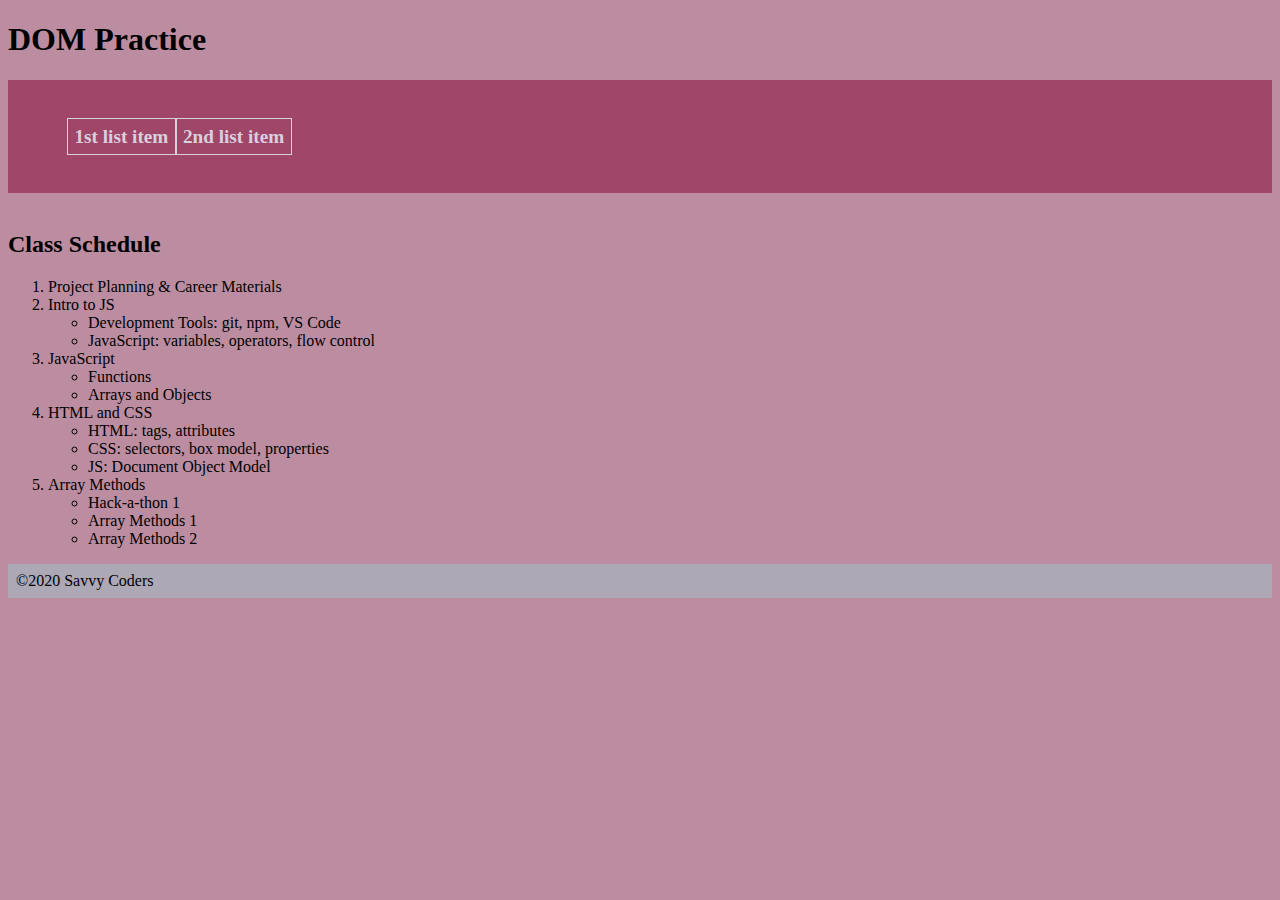
<file: week4/4.2/index.html>
<!DOCTYPE html>
<html lang="en">
<head>
  <meta charset="UTF-8">
  <meta name="viewport" content="width=device-width, initial-scale=1.0">
  <title>DOM Practice</title>
  <link rel="stylesheet" href="styles.css"/>
</head>
<body>
  <header>
    <h1>DOM Practice</h1>
  </header>
  <nav class="nav-bar">
    <p>Navigation Bar</p>
  </nav>
  <main>
    <div class="main-content">
      <img id="dog-picture">
      <h2>Class Schedule</h2>
      <div id="class-schedule-list">
        <ol>
          <li class="class-week">Project Planning & Career Materials</li>
          <li class="class-week">Intro to JS
            <ul>
              <li>Development Tools: git, npm, VS Code</li>
              <li>JavaScript: variables, operators, flow control</li>
            </ul>
          </li>
          <li class="class-week">JavaScript
            <ul>
              <li>Functions</li>
              <li>Arrays and Objects</li>
            </ul>
          </li>
          <li class="class-week">HTML and CSS
            <ul>
              <li>HTML: tags, attributes</li>
              <li>CSS: selectors, box model, properties</li>
              <li>JS: Document Object Model</li>
            </ul>
          </li>
          <li class="class-week">Array Methods
            <ul>
              <li>Hack-a-thon 1</li>
              <li>Array Methods 1</li>
              <li>Array Methods 2</li>
            </ul>
          </li>
        </ol>
      </div>
    </div>
  </main>
  <footer>&copy;2020 Savvy Coders</footer>

  <script src="4.2.1DOM.js"></script>
  <script src="4.2.2NodeRelationships.js"></script>
  <script src="4.2.3-ChangingElements.js"></script>
  <script src="4.2.4CreatingElements.js"></script>
  <script src="4.2.5EventListeners.js"></script>
</body>
</html>
</file>
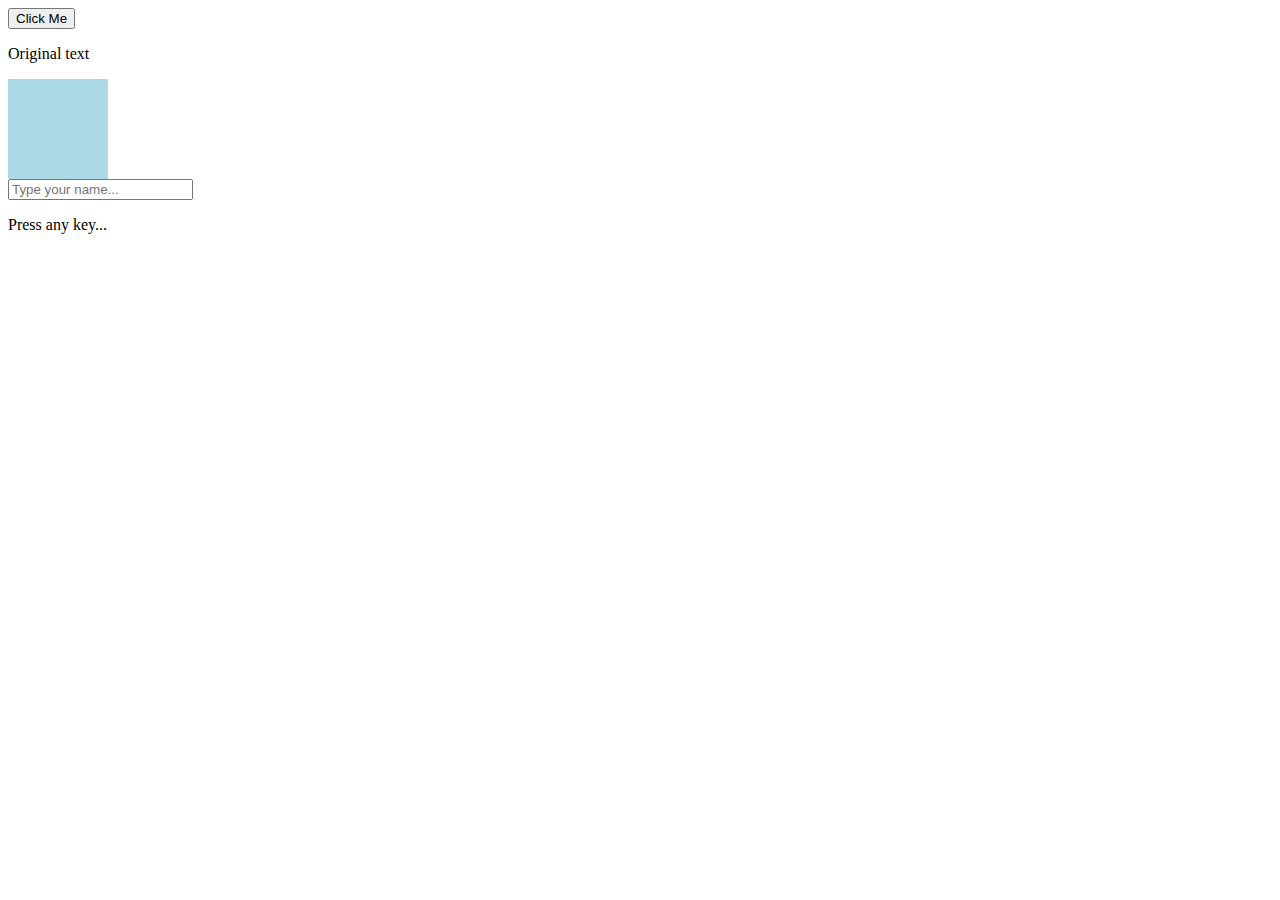
<file: week4/eventlistner/index.html>
<!DOCTYPE html>
<html lang="en">
<head>
    <meta charset="UTF-8">
    <meta name="viewport" content="width=device-width, initial-scale=1.0">
    <title>text</title>
</head>
<body>

<button id="changeTextBtn">Click Me</button>
<p id="message">Original text</p>

<div id="box" style="width:100px; height:100px; background:lightblue;"></div>

<input id="nameInput" placeholder="Type your name..." />
<p id="display"></p>


<p id="keyOutput">Press any key...</p>

<script>
  const btn = document.getElementById('changeTextBtn');
  const msg = document.getElementById('message');

  btn.addEventListener('click', (event) => msg.textContent = 'Your mom is a hoe :(')

   const box = document.getElementById('box');
   box.addEventListener('mouseover', (event) => box.style.backgroundColor = 'purple')
   box.addEventListener('mouseout', (event) => box.style.backgroundColor = 'orange')

  
  const input = document.getElementById('nameInput');
  const display = document.getElementById('display');

  input.addEventListener('input', (event) => display.textContent = input.value)
  
const p = document.getElementsById('keyOutput')

document.addEventListener('')


  
</script>

</body>
</html>
</file>
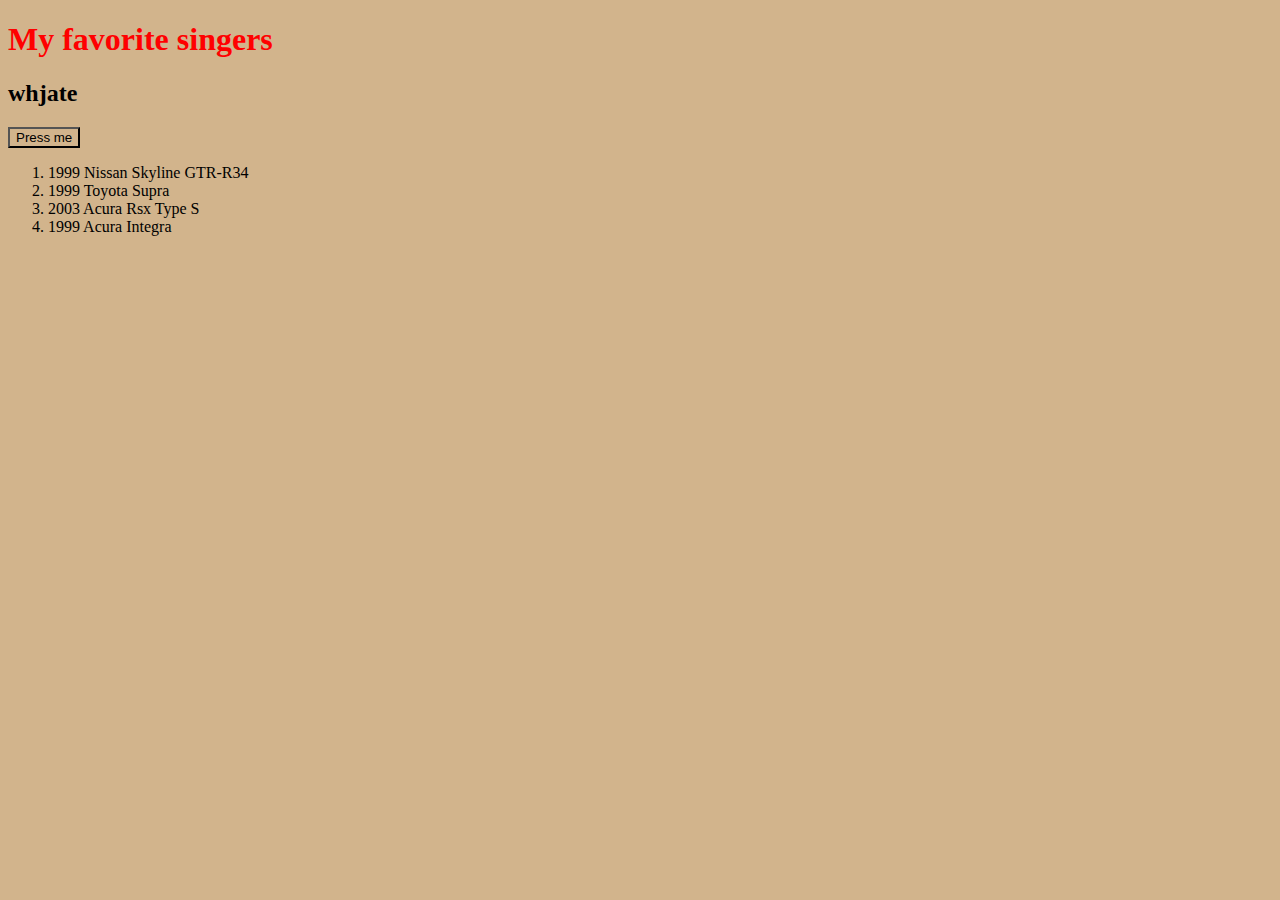
<file: week4/review/index.html>
<!DOCTYPE html>
<html lang="en">
<head>
    <meta charset="UTF-8">
    <meta name="viewport" content="width=device-width, initial-scale=1.0">
    <title></title>
    <style>
        * {background-color: tan;}
    </style>
</head>
<body>

    <h1>My favorite cars</h1>
    <h2>hello</h2>

    <button id="oof">Press me</button>
    
    <ol>
        <li>1999 Nissan Skyline GTR-R34</li>
        <li>1999 Toyota Supra</li>
        <li>2003 Acura Rsx Type S</li>
        <li>1999 Acura Integra</li>
    </ol>

<script src="index.js"></script>
</body>
</html>
</file>
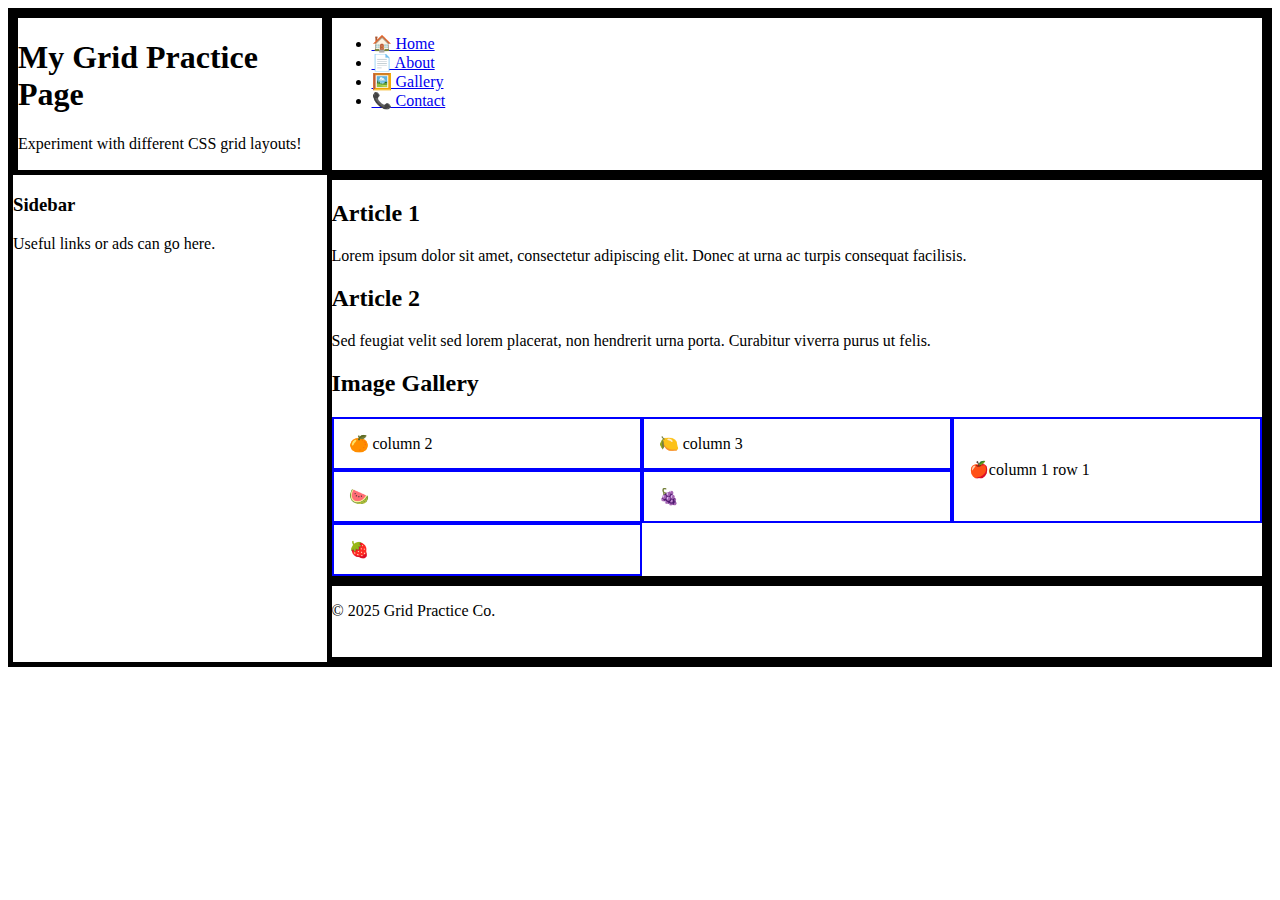
<file: week5/practice/index.html>
<!DOCTYPE html>
<html lang="en">
<head>
  <meta charset="UTF-8">
  <meta name="viewport" content="width=device-width, initial-scale=1.0">
  <title>CSS Grid Practice</title>
  <link rel="stylesheet" href="style.css">
</head>
<body>

  <header>
    <h1>My Grid Practice Page</h1>
    <p>Experiment with different CSS grid layouts!</p>
  </header>

  <nav>
    <ul>
      <li><a href="#">🏠 Home</a></li>
      <li><a href="#">📄 About</a></li>
      <li><a href="#">🖼️ Gallery</a></li>
      <li><a href="#">📞 Contact</a></li>
    </ul>
  </nav>

  <main>
    <section>
      <h2>Article 1</h2>
      <p>Lorem ipsum dolor sit amet, consectetur adipiscing elit. Donec at urna ac turpis consequat facilisis.</p>
    </section>
    <section>
      <h2>Article 2</h2>
      <p>Sed feugiat velit sed lorem placerat, non hendrerit urna porta. Curabitur viverra purus ut felis.</p>
    </section>

    <div class="gallery">
      <h2>Image Gallery</h2>
      <div class="grid-gallery">
        <div class="item" id="apple">🍎column 1 row 1</div>
        <div class="item" id="orange">🍊 column 2</div>
        <div class="item" id="peach">🍋 column 3</div>
        <div class="item" id="melon">🍉</div>
        <div class="item" id="grapes">🍇</div>
        <div class="item" id="berry">🍓</div>
      </div>
    </div>
  </main>

  <aside>
    <h3>Sidebar</h3>
    <p>Useful links or ads can go here.</p>
  </aside>

  <footer>
    <p>© 2025 Grid Practice Co.</p>
  </footer>

</body>
</html>
</file>
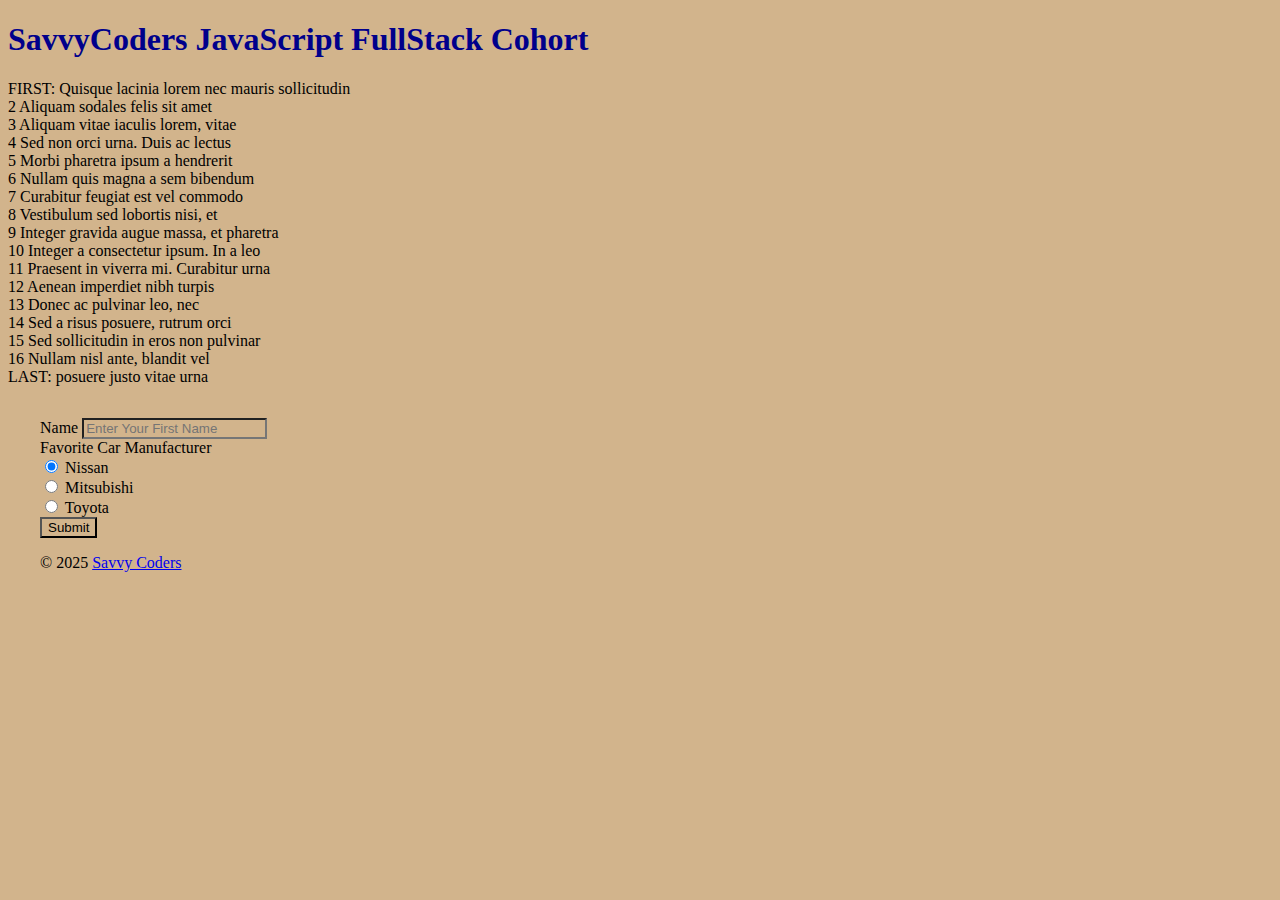
<file: week6/6.1/index.html>
<!DOCTYPE html>
<html lang="en">
  <head>
    <meta charset="UTF-8" />
    <meta name="viewport" content="width=device-width, initial-scale=1.0" />
    <meta http-equiv="X-UA-Compatible" content="ie=edge" />
    <title>Savvy Coders Aug. 2020 Cohort</title>
    <link rel="stylesheet" href="style.css" />
    <link
      href="https://fonts.googleapis.com/css2?family=Cedarville+Cursive&family=Roboto&display=swap"
      rel="stylesheet"
    />
  </head>
  <body>
    <header>
      <h1>SavvyCoders JavaScript FullStack Cohort</h1>
    </header>

    <content>
      <!--
      Comment-out the line above, and uncomment the line below
      to turn on the FLEX functionality
      -->
      <!-- <content class="responsive flex"> -->
      <div id="block1">
        FIRST: Quisque lacinia lorem nec mauris sollicitudin
      </div>
      <div id="block2">2 Aliquam sodales felis sit amet</div>
      <div id="block3">3 Aliquam vitae iaculis lorem, vitae</div>
      <div id="block4">4 Sed non orci urna. Duis ac lectus</div>
      <div id="block5">5 Morbi pharetra ipsum a hendrerit</div>
      <div id="block6">6 Nullam quis magna a sem bibendum</div>
      <div id="block7">7 Curabitur feugiat est vel commodo</div>
      <div id="block8">8 Vestibulum sed lobortis nisi, et</div>
      <div id="block9">9 Integer gravida augue massa, et pharetra</div>
      <div id="block10">10 Integer a consectetur ipsum. In a leo</div>
      <div id="block11">11 Praesent in viverra mi. Curabitur urna</div>
      <div id="block12">12 Aenean imperdiet nibh turpis</div>
      <div id="block13">13 Donec ac pulvinar leo, nec</div>
      <div id="block14">14 Sed a risus posuere, rutrum orci</div>
      <div id="block15">15 Sed sollicitudin in eros non pulvinar</div>
      <div id="block16">16 Nullam nisl ante, blandit vel</div>
      <div id="block17">LAST: posuere justo vitae urna</div>
    </content>
    
    <!-- Basic Form. Replace this with Better Form -->
    <!-- <form action="" method="POST"> 
        <div>
            <label for="name">Name:</label>
    <input type="text" name="name" id="name" placeholder="Full Name" required />
  </div>

  <div>
      <label for="email">Email:</label>
    <input type="email" name="email" id="email" placeholder="you@somewhere.com" />
  </div>
  
  <div>
    <label for="phone">Phone:</label>
    <input type="tel" name="fone" id="phone" placeholder="555-555-5555" />
  </div>

  <div>
    <label for="msg">Enter your message:</label>
    <textarea name="msg" id="msg" cols="30" rows="5"></textarea>
  </div>

  <div>
    What's this message about?
    <div>
      <input type="radio" name="subject" value="professional" id="pro" checked />
      <label for="pro">I'd like to hire you!</label>
    </div>
    <div>
      <input type="radio" name="subject" value="personal" id="personal" />
      <label for="personal">Personal message</label>
    </div>
    <div>
      <input type="radio" name="subject" value="other" id="other" />
      <label>Don't know/something else</label>
    </div>
  </div>

  <div>
    <input type="checkbox" name="newsletter" value="optin" id="newsletter" checked />
    <label for="newsletter">Subscribe me to your newsletter!</label>
  </div>

  <div>
    <label for="marketing">How did you hear about me?</label>
    <select name="marketing" id="marketing">
      <optgroup label="Online">
        <option value="social">Social Media (FB, Twitter, LinkedIn)</option>
        <option value="github">Online Portfolio (GitHub)</option>
        <option value="search">Search Engine</option>
        <option value="email">Email</option>
      </optgroup>
      <optgroup label="In-Person">
        <option value="networking">We met at a networking event</option>
        <option value="referral">Personal referral</option>
        <option value="random">We met somewhere else</option>
    </optgroup>
    <option value="other">Other</option>
</select>
</div>

<input type="submit" value="Send" name="submit" />
</form>
-->

<form action="POST">

    <label for="name">Name</label>
    <input type="text" placeholder="Enter Your First Name">
    
    <div>
    <label for="favCarManu">Favorite Car Manufacturer</label>
    <div>

    <input type="radio" name="carManu" id="Nissan" value="Nissan" checked>
    <label for="Nissan">Nissan</label>
    </div>
    
    <div>
    <input type="radio" name="carManu" id="Mitsubishi" value="Mitsubishi">
    <label for="Mitsubishi">Mitsubishi</label>
    </div>

    <div>
    <input type="radio" name="carManu" id="Toyota" value="Toyota">
    <label for="Toyota">Toyota</label>
    </div>

    <input type="submit" name="submit" id="">
    
</form>
<section>
      <ul id="form-output"></ul>
    </section>

    <footer>
      &copy; 2025 <a href="https://savvycoders.com/">Savvy Coders</a>
    </footer>

    <!-- Activity 4 - Form Handling: Uncomment the JS link -->
    <script src="./index.js"></script>
  </body>
</html>
</file>
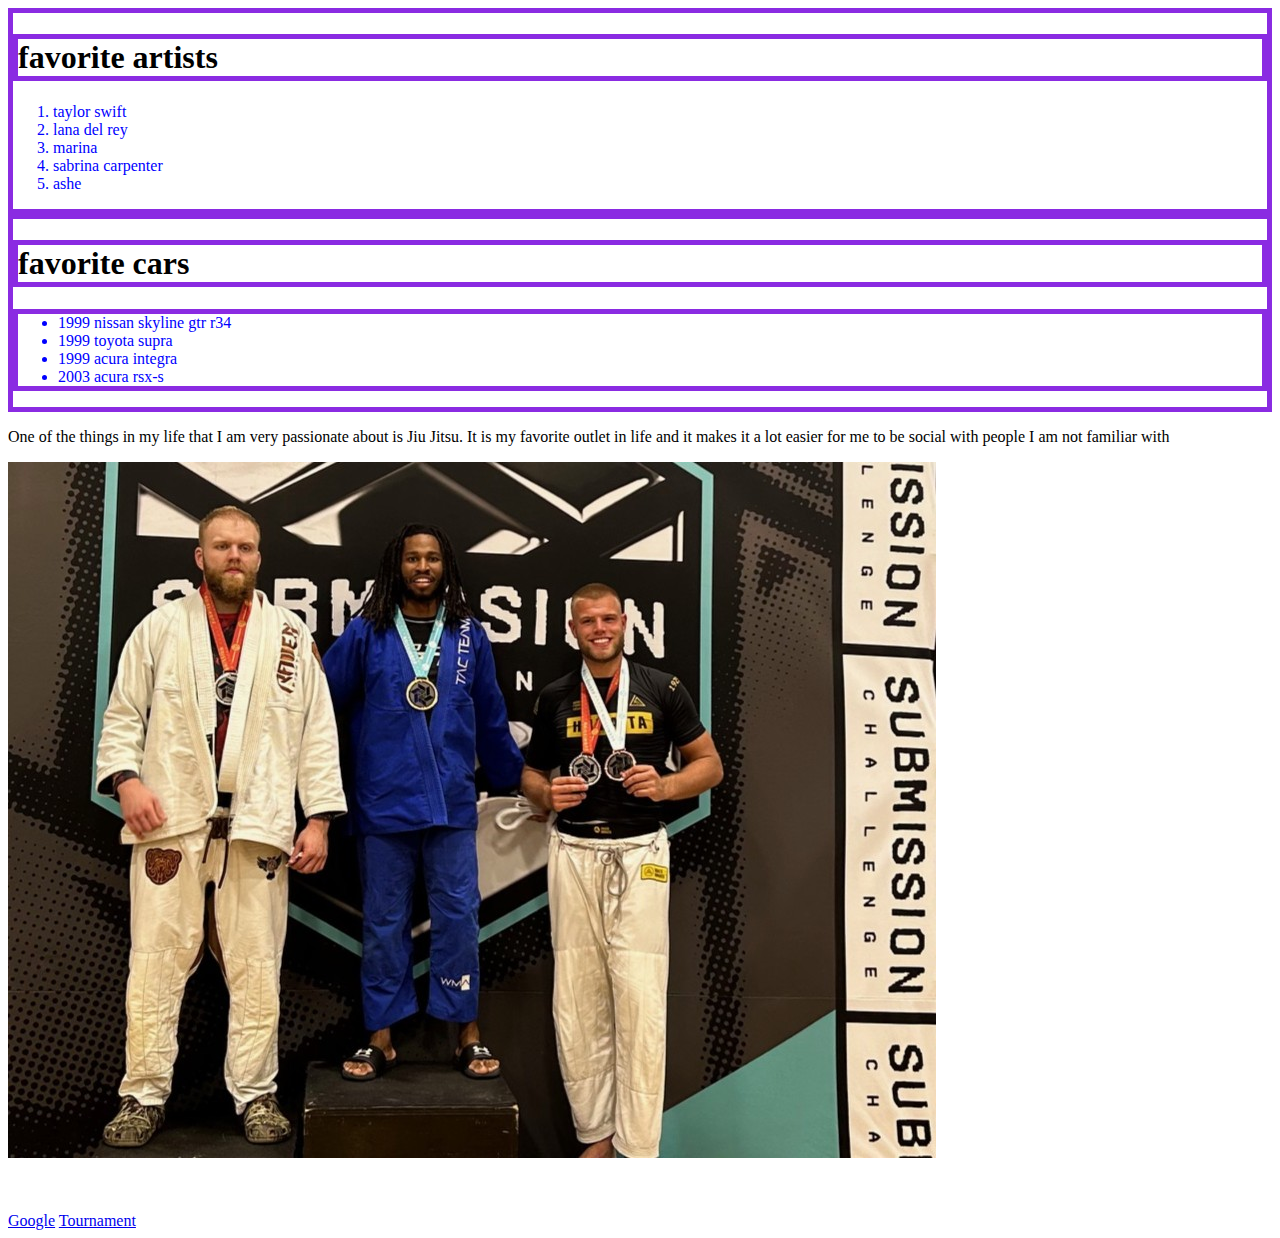
<file: week4/4.1/4.1.2/index.html>
<!DOCTYPE html>
<html lang="en">
<head>
  <meta charset="UTF-8">
  <meta name="viewport" content="width=device-width, initial-scale=1.0">
  <title>Quinn's Page</title>
<link rel="stylesheet" href="styles.css">
</head>
<body>


<div id="artists">
  <div class="box">
<h1>Favorite Artists</h1>
<ol>
  <li>Taylor Swift</li>
  <li>Lana Del Rey</li>
  <li>Marina</li>
  <li>Sabrina Carpenter</li>
  <li>Ashe</li>
</ol>
</div>
</div>

<div id="cars">
  <div class="box">
<h1>Favorite Cars</h1>
<ul>
  <li>1999 Nissan Skyline GTR R34</li>
  <li>1999 Toyota Supra</li>
  <li>1999 Acura Integra</li>
  <li>2003 Acura Rsx-S</li>
</ul>
</div>
</div>


<p>One of the things in my life that I am very passionate about is Jiu Jitsu. It is my favorite outlet in life and it makes it a lot easier for me to be social with people I am not familiar with</p>


<img src="IMG_2555.jpg" alt="">

<div class="links" style="margin-top: 50px;">
<a href="https://www.google.com/">Google</a>
<a href="https://smoothcomp.com/en">Tournament</a>
</div>


</body>
</html>
</file>
<file: week4/4.2/styles.css>
body {
  background-color: #BC8DA0;
}

.nav-bar {
  background-color: #A04668;
  padding: 1em;
  color: #D9D0DE;
  font-size: 1.2em;
  font-weight: 600;
}

nav > ul > li {
  border: solid 1px;
  padding: .33em;
  display: inline-block;
}

footer {
  padding: .5em;
  background-color: #ADA8B6;
}
</file>
<file: week5/practice/style.css>
.grid-gallery {
    display: grid;
    grid-template-columns: 1fr 1fr 1fr;
    grid-template-rows:  1fr 1fr;
}

.item {
    border: 2px solid blue;
    list-style: none;
    align-content: center;
    padding: 15px;
 }

 #apple {
     grid-row: 1 / 3 ;
    grid-column: 3 / 4;
}

body {
    display: grid;
    grid-template-areas: 
    "header nav"
    "sidebar main"
    "sidebar footer";
    grid-template-columns: 1fr 3fr;
    grid-template-rows: 2fr 5fr 1fr;
    border: 5px solid;
}

 header {
    grid-area: header;
    border: 5px solid;
 }

 nav {
    grid-area: nav;
    border: 5px solid;
 }

 #aside {
    grid-area: aside;
    border: 5px solid;
 }

 main {
    grid-area: main;
    border: 5px solid;
 }

 footer {
    grid-area: footer;
    border: 5px solid;
 }
</file>
<file: week6/6.1/style.css>
* {
    background-color: tan;
}

header > h1 {
  color: darkblue;
}

body > form {
	margin: 2em;
}

/*  This styling sets up the flex container */
.flex {
  display: flex;
  justify-content: space-between;
}
</file>
<file: week4/4.1/4.1.2/styles.css>
.box li {
  color: blue;
}

.box,
h1, ul {
  text-transform: lowercase;
  border: 5px solid blueviolet;
}

#artists>ol {
  padding: 15px;
}
</file>
